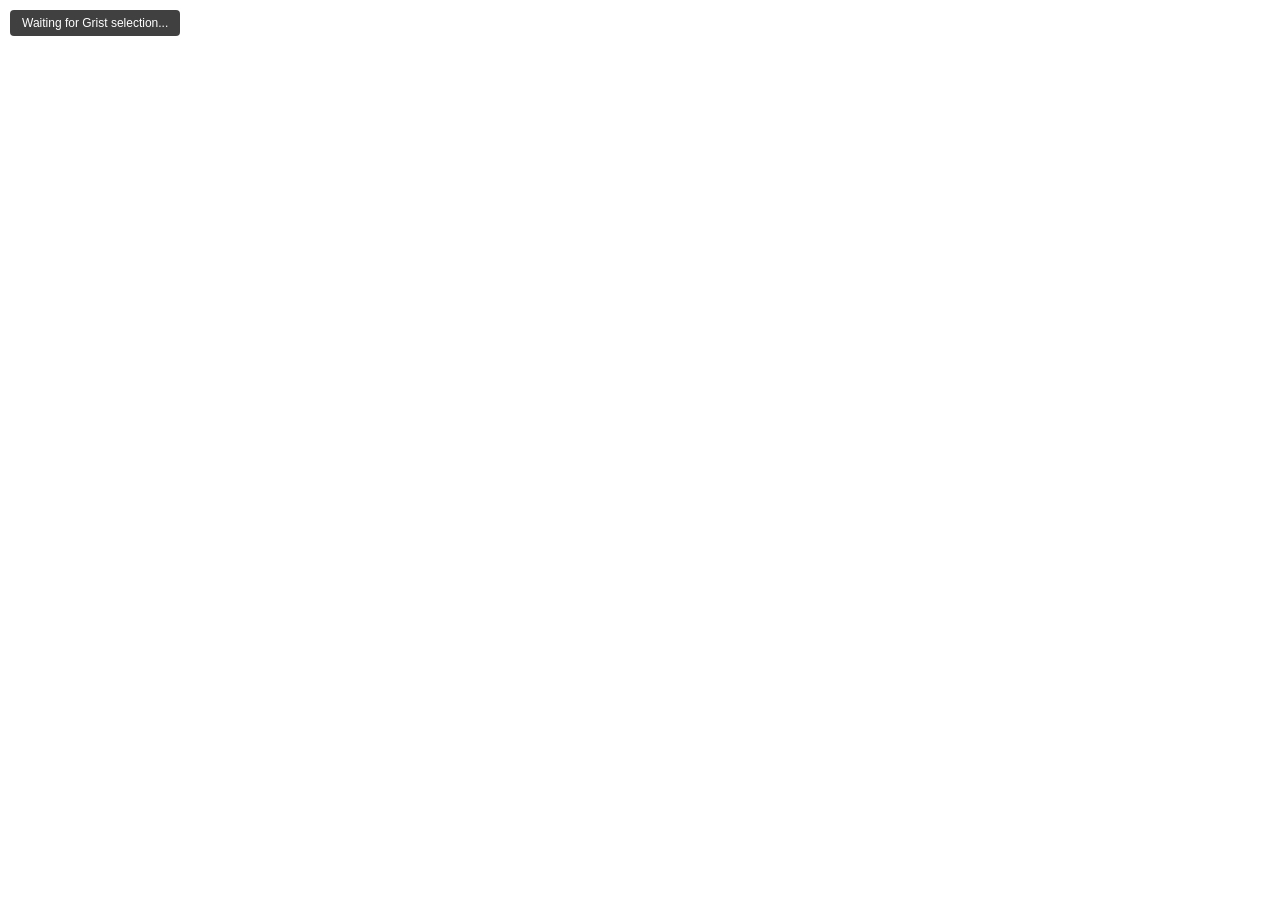
<file: index.html>
<!DOCTYPE html>
<html lang="en">
<head>
  <meta charset="utf-8">
  <title>Grist IFC-Lite Viewer PoC</title>
  <!-- 1. Import Grist Plugin API -->
  <script src="https://docs.getgrist.com/grist-plugin-api.js"></script>
  <style>
    body, html { margin: 0; padding: 0; width: 100%; height: 100%; overflow: hidden; font-family: sans-serif; }
    #canvas-container { width: 100%; height: 100%; position: relative; }
    canvas { width: 100%; height: 100%; display: block; }
    #status { position: absolute; top: 10px; left: 10px; background: rgba(0,0,0,0.75); color: #fff; padding: 6px 12px; border-radius: 4px; font-size: 12px; z-index: 10; }
  </style>
</head>
<body>
  <div id="status">Waiting for Grist selection...</div>
  <div id="canvas-container">
    <canvas id="viewer-canvas"></canvas>
  </div>

  <script type="module">
    // 2. Import IFC-Lite modules
    import { IfcParser } from 'https://esm.sh/@ifc-lite/parser@0.33.0'; 
    import { GeometryProcessor } from 'https://esm.sh/@ifc-lite/geometry@0.33.0'; 
    import { Renderer } from 'https://esm.sh/@ifc-lite/renderer@0.33.0';

    let currentUrl = null;
    let renderer = null;

    // Initialize 3D Renderer (WebGPU)
    async function initRenderer() {
      const canvas = document.getElementById('viewer-canvas');
      renderer = new Renderer(canvas);
      await renderer.init();
    }

    // Load and render IFC File
    async function loadIfc(url) {
      const statusEl = document.getElementById('status');
      statusEl.textContent = 'Fetching IFC file...';
      
      try {
        const response = await fetch(url);
        if (!response.ok) throw new Error(`HTTP error! Status: ${response.status}`);
        const buffer = await response.arrayBuffer();

        statusEl.textContent = 'Parsing IFC geometry...';
        const geometry = new GeometryProcessor();
        await geometry.init();

        const parser = new IfcParser();
        const store = await parser.parseColumnar(buffer);

        const meshes = [];
        for await (const event of geometry.processAdaptive(new Uint8Array(buffer))) {
          if (event.type === 'batch') meshes.push(...event.meshes);
        }

        renderer.loadGeometry(meshes);
        renderer.fitToView();
        renderer.render();

        statusEl.textContent = `Model loaded successfully (${store.entityCount} entities)`;
      } catch (err) {
        statusEl.textContent = `Error: ${err.message}`;
        console.error(err);
      }
    }

    // 3. Register Grist Custom Widget configuration
    grist.ready({
      requiredAccess: 'read table',
      columns: [
        { name: 'IFC_URL', title: 'IFC File URL', type: 'Text', optional: false }
      ]
    });

    initRenderer().catch(err => {
      document.getElementById('status').textContent = 'WebGPU initialization failed. Ensure browser supports WebGPU.';
    });

    // 4. React to row selection changes in Grist
    grist.onRecord((record) => {
      const mapped = grist.mapColumnNames(record);
      if (mapped && mapped.IFC_URL) {
        if (mapped.IFC_URL !== currentUrl) {
          currentUrl = mapped.IFC_URL;
          loadIfc(currentUrl);
        }
      } else {
        document.getElementById('status').textContent = 'Please map the "IFC File URL" column in Grist Widget options.';
      }
    });
  </script>
</body>
</html>
</file>
